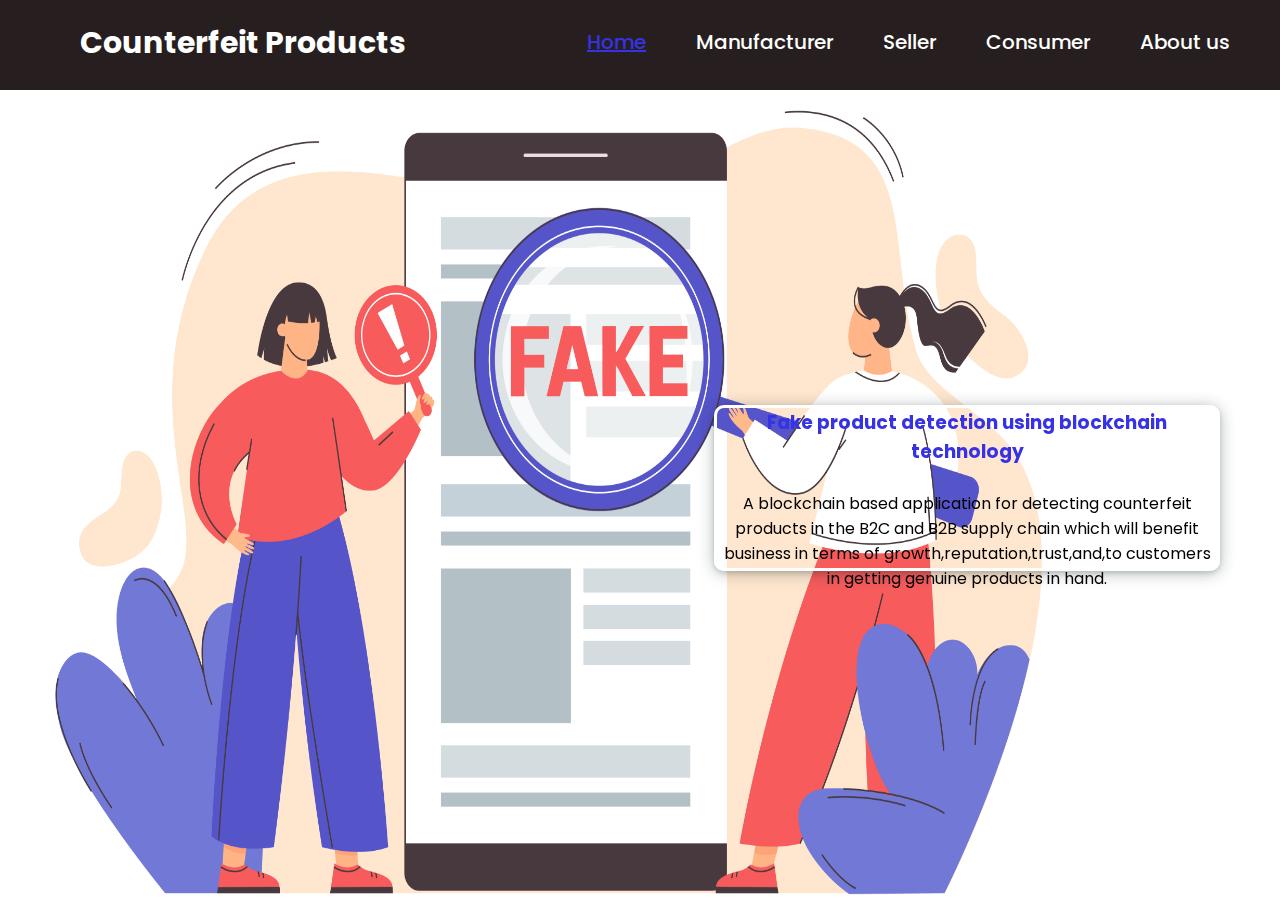
<file: index.html>
<!DOCTYPE html>
<html lang="en">
<head>
    <meta charset="UTF-8">
    <meta name="viewport" content="width=device-width, initial-scale=1.0">
    <link rel="stylesheet" href="Styles.css">
    <title>Fake product detection</title>
</head>
<body>
    <div>
    <div class='header'>
        <p class="heading"><a href="/index.html">Counterfeit Products</a></p>
        <div class='nav-bar'>
          <ul class='nav'>
            <li><a class="active" href="/index.html">Home</a></li>
            <li><a href="/newProduct.html">Manufacturer</a></li>
            <li><a href="/Ownership.html">Seller</a></li>
            <li><a href="/Details.html">Consumer</a></li>
            <li><a href="/about.html">About us</a></li>
            
            
            </ul>
        </div>
      </div>
        <div>
            <img src="fake.jpg" class="fake">
            <div class="container">
                <h3 class="text">Fake product detection using blockchain technology</h3>
                <br>
                <p>A blockchain based application for detecting counterfeit products in the B2C and B2B supply chain which will benefit business in terms of growth,reputation,trust,and,to customers in getting genuine products in hand.</p>
            </div>
        </div>
    </div>
    
</body>
</html>
</file>
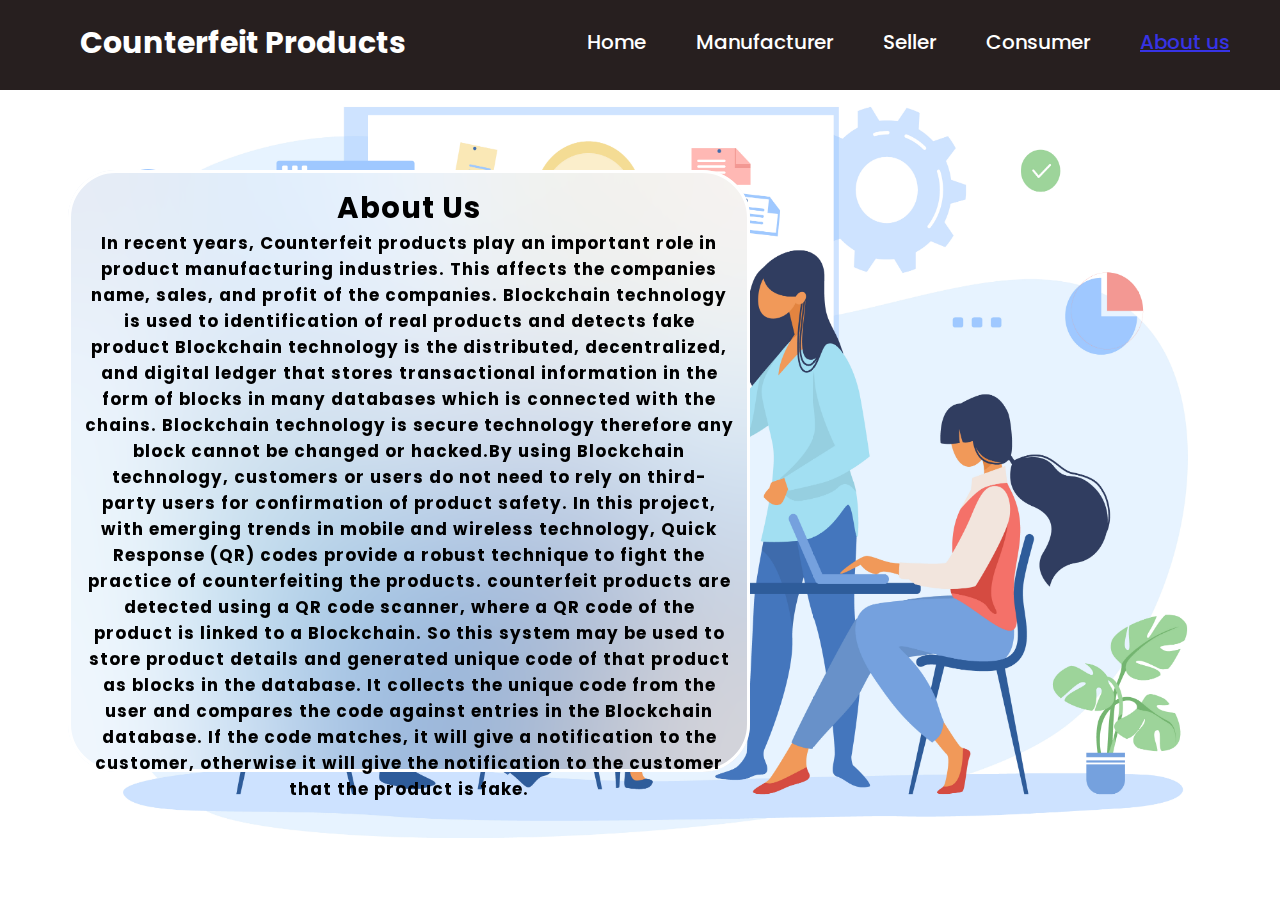
<file: about.html>
<!DOCTYPE html>
<html lang="en">
<head>
    <meta charset="UTF-8">
    <meta name="viewport" content="width=device-width, initial-scale=1.0">
    <link rel="stylesheet" href="Styles.css">
    <title>About</title>
</head>
<body>
    <div>
    <div class='header'>
        <p class="heading"><a href="/index.html">Counterfeit Products</a></p>
        <div class='nav-bar'>
          <ul class='nav'>
            <li><a href="/index.html">Home</a></li>
            <li><a href="/newProduct.html">Manufacturer</a></li>
            <li><a href="/Ownership.html">Seller</a></li>
            <li><a href="/Details.html">Consumer</a></li>
            <li><a class="active" href="/about.html">About us</a></li>
            
            
            </ul>
        </div>
      </div>
        <div>
            <img src="About.jpg" class="aboutImage">
            <div class='aboutInfo'>
              <h3>About Us</h3>
                <h6>In recent years, Counterfeit products play an important role in product manufacturing industries. This affects the companies name, sales, and profit of the companies. Blockchain technology is used to identification of real products and detects fake product Blockchain technology is the distributed, decentralized, and digital ledger that stores transactional information in the form of blocks in many databases which is connected with the chains. Blockchain technology is secure technology therefore any block cannot be changed or hacked.By using Blockchain technology, customers or users do not need to rely on third- party users for confirmation of product safety. In this project, with emerging trends in mobile and wireless technology, Quick Response (QR) codes provide a robust technique to fight the practice of counterfeiting the products. counterfeit products are detected using a QR code scanner, where a QR code of the product is linked to a Blockchain. So this system may be used to store product details and generated unique code of that product as blocks in the database. It collects the unique code from the user and compares the code against entries in the Blockchain database. If the code matches, it will give a notification to the customer, otherwise it will give the notification to the customer that the product is fake.</h6>
                </div>
        </div>
        
</body>
</html>
</file>
<file: Styles.css>
@import url(https://fonts.googleapis.com/css2?family=Poppins);
*{
    margin: 0px;
    padding: 0px;
}
body{
    font-family: "Poppins",sans-serif;
}
/* Heading */
.header{
  position: fixed;
  width: 100%;
  height: 10%;
  background: rgb(39, 31, 31);

  /* backdrop-filter: blur(10px);
  border-bottom: 3px solid rgba(255,255,255, .2); */
}
.heading{
  font-weight: bold;
  font-size: 30px;
  position: fixed;
  color: white;
  top: 10px;
  left: 80px;
  cursor: pointer;
}
.heading>a{
  color: white;
  text-decoration: none;
  position: fixed;
  top: 20px;
}
.nav{
  display: flex;
    list-style: none;
    position: fixed;
    top: 27px;
    color: white;
    right: 0px;
}
ul>li{
  margin-right: 50px;
  font-weight: 500;
  font-size: 20px;
  cursor: pointer;
}
ul>li>a{
  color: white;
  text-decoration: none;
}
ul>li>a::before{
  font-weight: 100;
  color: white;
}
ul>li>a:hover{
  color:#3733E5;
  text-decoration: underline;
  transition: 0.5s;
}
.active{
  color: #3733E5;
  text-decoration: underline;
}
/* Button styling */
.button-20 {
    background-color: #4D4AE8;
    background-image: linear-gradient(180deg, rgba(255, 255, 255, .15), rgba(255, 255, 255, 0));
    border: 1px solid #4D4AE8;
    border-radius: 1rem;
    box-shadow: rgba(255, 255, 255, 0.15) 0 1px 0 inset,rgba(46, 54, 80, 0.075) 0 1px 1px;
    box-sizing: border-box;
    color: #FFFFFF;
    cursor: pointer;
    display: inline-block;
    font-family: Inter,sans-serif;
    font-size: 1rem;
    font-weight: 500;
    line-height: 1.5;
    margin: 15px;
    padding: .5rem 1rem;
    text-align: center;
    text-transform: none;
    transition: color .15s ease-in-out,background-color .15s ease-in-out,border-color .15s ease-in-out,box-shadow .15s ease-in-out;
    user-select: none;
    -webkit-user-select: none;
    touch-action: manipulation;
    vertical-align: middle;
  }
  
  .button-20:focus:not(:focus-visible),
  .button-20:focus {
    outline: 0;
  }
  
  .button-20:hover {
    background-color: #3733E5;
    border-color: #3733E5;
  }
  
  .button-20:focus {
    background-color: #413FC5;
    border-color: #3E3BBA;
    box-shadow: rgba(255, 255, 255, 0.15) 0 1px 0 inset, rgba(46, 54, 80, 0.075) 0 1px 1px, rgba(104, 101, 235, 0.5) 0 0 0 .2rem;
  }
  
  .button-20:active {
    background-color: #3E3BBA;
    background-image: none;
    border-color: #3A38AE;
    box-shadow: rgba(46, 54, 80, 0.125) 0 3px 5px inset;
  }
  
  .button-20:active:focus {
    box-shadow: rgba(46, 54, 80, 0.125) 0 3px 5px inset, rgba(104, 101, 235, 0.5) 0 0 0 .2rem;
  }
  
  .button-20:disabled {
    background-image: none;
    box-shadow: none;
    opacity: .65;
    pointer-events: none;
  }
  .button-20 a{
      text-decoration: none;
      font-weight: 500;
      color: white;
  }
.text{
  color: #3733E5;
}
.container{
  border: solid white;
    border-radius: 10px;
    width: 500px;
    height: 160px;
    box-shadow: rgba(14, 30, 37, 0.12) 0px 2px 4px 0px, rgba(14, 30, 37, 0.32) 0px 2px 16px 0px;
    position: fixed;
    right: 60px;
    text-align: center;
    top: 45%;
}
/* Image styling */
.fake{
  position: fixed;
  z-index: -1;
  top: 40px;
  width: 1170px;
  height: 945px;
}
/* About Page */
.aboutImage{
    position: fixed;
    z-index: -1;
    width: 100%;
    height: 95%;
    bottom: 0px;
}
h3{
  text-align: center;
}
.aboutInfo{
  border: solid;
  border-color: white;
  text-align: center;
  top: 170px;
  right: 530px;
  height: 570px;
  width: 650px;
  z-index: -1;
  position: fixed;
  font-size: 25px;
  backdrop-filter: blur(100px);
  color: black;
  padding: 1%;
  letter-spacing: 1px;
  border-radius: 48px;
  }
  /* newProduct page */
  .contentAdjust{
    border: solid white ;
  border-radius: 10px;
  width: 350px;
  box-shadow: rgba(14, 30, 37, 0.12) 0px 2px 4px 0px, rgba(14, 30, 37, 0.32) 0px 2px 16px 0px;
    position: fixed;
    right: 10%;
    top: 28%;
    z-index: -1;
    text-align: center;
  }
  .OwnershipAdjust{
    border: solid white ;
  border-radius: 10px;
  width: 350px;
  box-shadow: rgba(14, 30, 37, 0.12) 0px 2px 4px 0px, rgba(14, 30, 37, 0.32) 0px 2px 16px 0px;
    position: absolute;
    right: 10%;
    top: 17%;
    z-index: -1;
    text-align: center;
  }
  .textAdjust{
    font-size: 15px;
    font-weight: 100;
  }
  .inputAdjust{
    padding: 3px;
    width: 250px;
    font-size: 15px;
    text-align: center;
    border-radius: 5px;
  }
  .qr-reader{
    width: 100px;
    height: 100px;
  }
</file>
